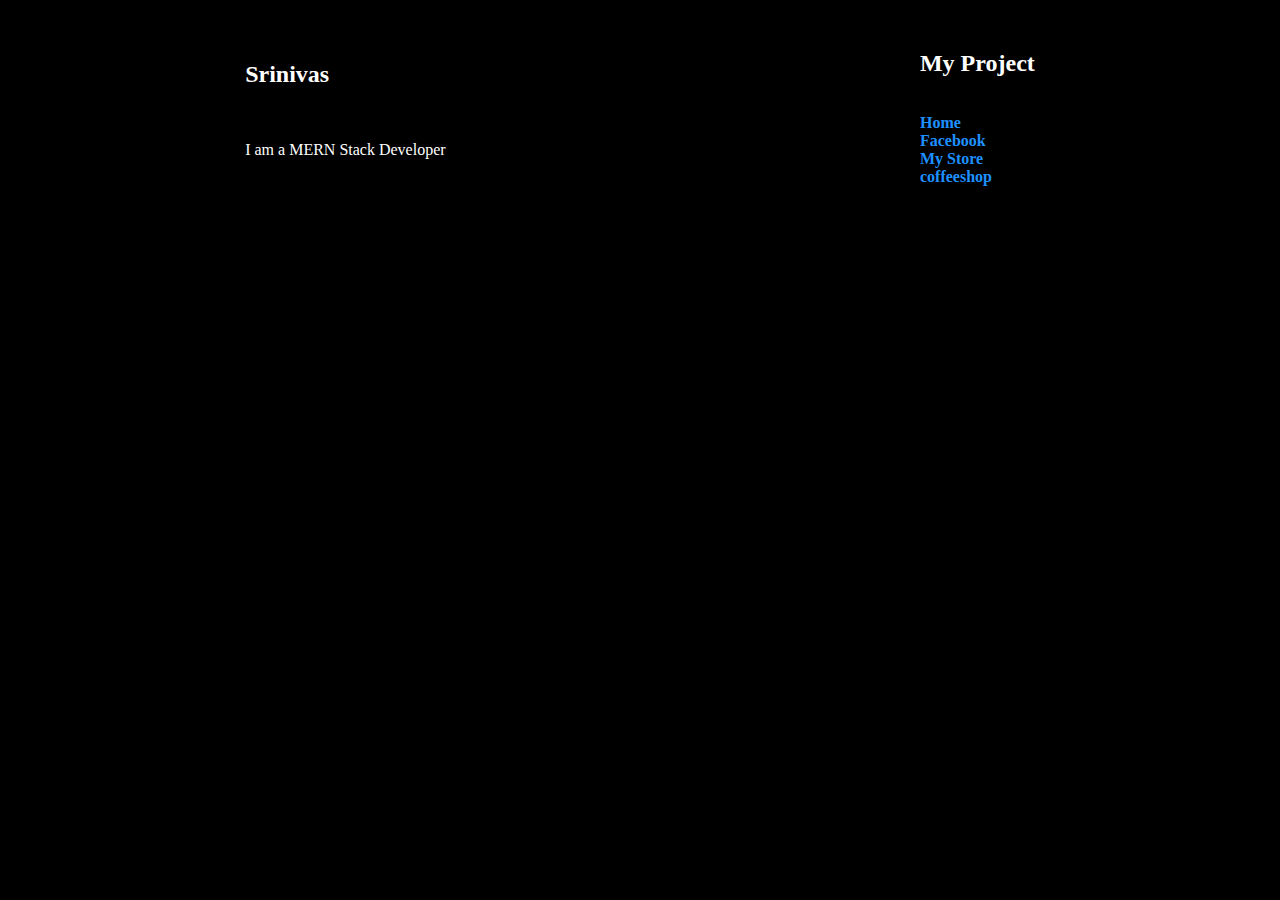
<file: index.html>
<!DOCTYPE html>
<html lang="en">
<head>
    <meta charset="UTF-8">
    <meta name="viewport" content="width=device-width, initial-scale=1.0">
    <title>Document</title>
    <style>
        *{background-color: black;}
        a{ text-decoration : none;
          color:dodgerblue;
          font-weight:bolder;
        }
         .container{
            display: flex;
            height: 200px;
            flex-direction: row;
            flex-wrap: wrap;
            justify-content: space-around ;
           align-items: center; 
        }
        .container div{color:"white"}
        h2,p{color:white;}
        </style>
</head>
<body>
    <div class="container">
        <div >
    <h2>Srinivas</h2><br>
    <p>I am a MERN Stack Developer</p>
        </div>
    <div class="">
    <h2> My Project</h2><br>
  
          <a href="#">Home</a><br>
          <a href="c:\Users\LENOVO-V15\Desktop\git\application\intro.html">Facebook</a><br>
          <a href="https://srinivas0903.github.io/ecommreact/">My Store</a><br>
          <a href="https://srinivas0903.github.io/coffeeshop/">coffeeshop</a>

        </div>
        </div>
</body>
</html>
</file>
